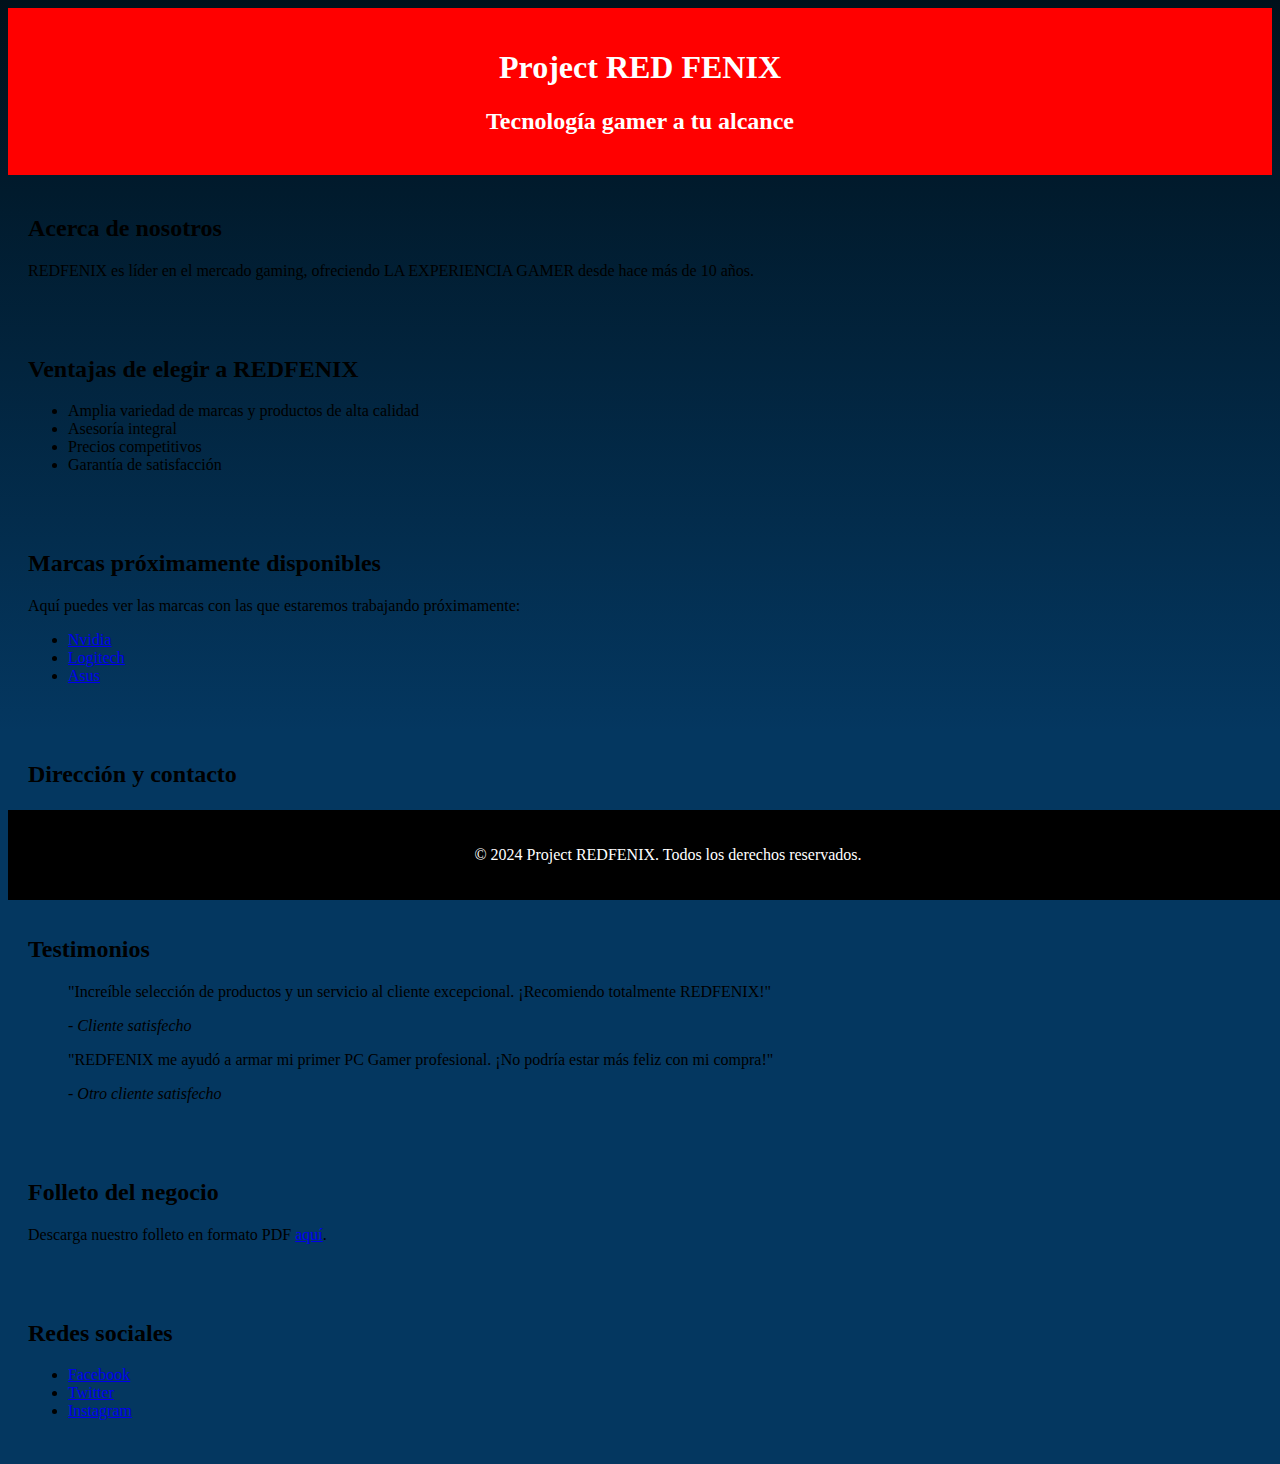
<file: landing-page_redfenix/index.html>
<!DOCTYPE html>
<html lang="es">
  <head>
    <meta charset="UTF-8">
    <meta name="viewport" content="width=device-width, initial-scale=1.0">
    <link rel="stylesheet" href="css/styles.css">
    <title>Project REDFENIX</title>
    
  </head>
  <body>
    <header>
      <h1>Project RED FENIX</h1>
      <h2>Tecnología gamer a tu alcance</h2>
    </header>
    <section>
      <h2>Acerca de nosotros</h2>
      <p>REDFENIX es líder en el mercado gaming, ofreciendo LA EXPERIENCIA GAMER desde hace más de 10 años.</p>
    </section>
    <section>
      <h2>Ventajas de elegir a REDFENIX</h2>
      <ul>
        <li>Amplia variedad de marcas y productos de alta calidad</li>
        <li>Asesoría integral</li>
        <li>Precios competitivos</li>
        <li>Garantía de satisfacción</li>
      </ul>
    </section>
    <section>
      <h2>Marcas próximamente disponibles</h2>
      <p>Aquí puedes ver las marcas con las que estaremos trabajando próximamente:</p>
      <ul>
        <li><a href="#">Nvidia</a></li>
        <li><a href="#">Logitech</a></li>
        <li><a href="#">Asus</a></li>
      </ul>
    </section>
    <section>
      <h2>Dirección y contacto</h2>
      <p>Dirección: Avda. Providencia 2633, Providencia, Santiago</p>
      <p>Email: info@projectredfenix.com</p>
      <!-- Agregar mapa de Google Maps aquí -->
      <div id="map"></div>
    </section>
      
    <section>
      <h2>Testimonios</h2>
      <blockquote>
        <p>"Increíble selección de productos y un servicio al cliente excepcional. ¡Recomiendo totalmente REDFENIX!"</p>
        <cite>- Cliente satisfecho</cite>
      </blockquote>
      <blockquote>
        <p>"REDFENIX me ayudó a armar mi primer PC Gamer profesional. ¡No podría estar más feliz con mi compra!"</p>
        <cite>- Otro cliente satisfecho</cite>
      </blockquote>
    </section>
    <section>
      <h2>Folleto del negocio</h2>
      <p>Descarga nuestro folleto en formato PDF <a href="#">aquí</a>.</p>
    </section>
    <section>
      <h2>Redes sociales</h2>
      <ul>
        <li><a href="#">Facebook</a></li>
        <li><a href="#">Twitter</a></li>
        <li><a href="#">Instagram</a></li>
      </ul>
    </section>
    <footer>
      <p>&copy; 2024 Project REDFENIX. Todos los derechos reservados.</p>
    </footer>
  </body>
</html>
</file>
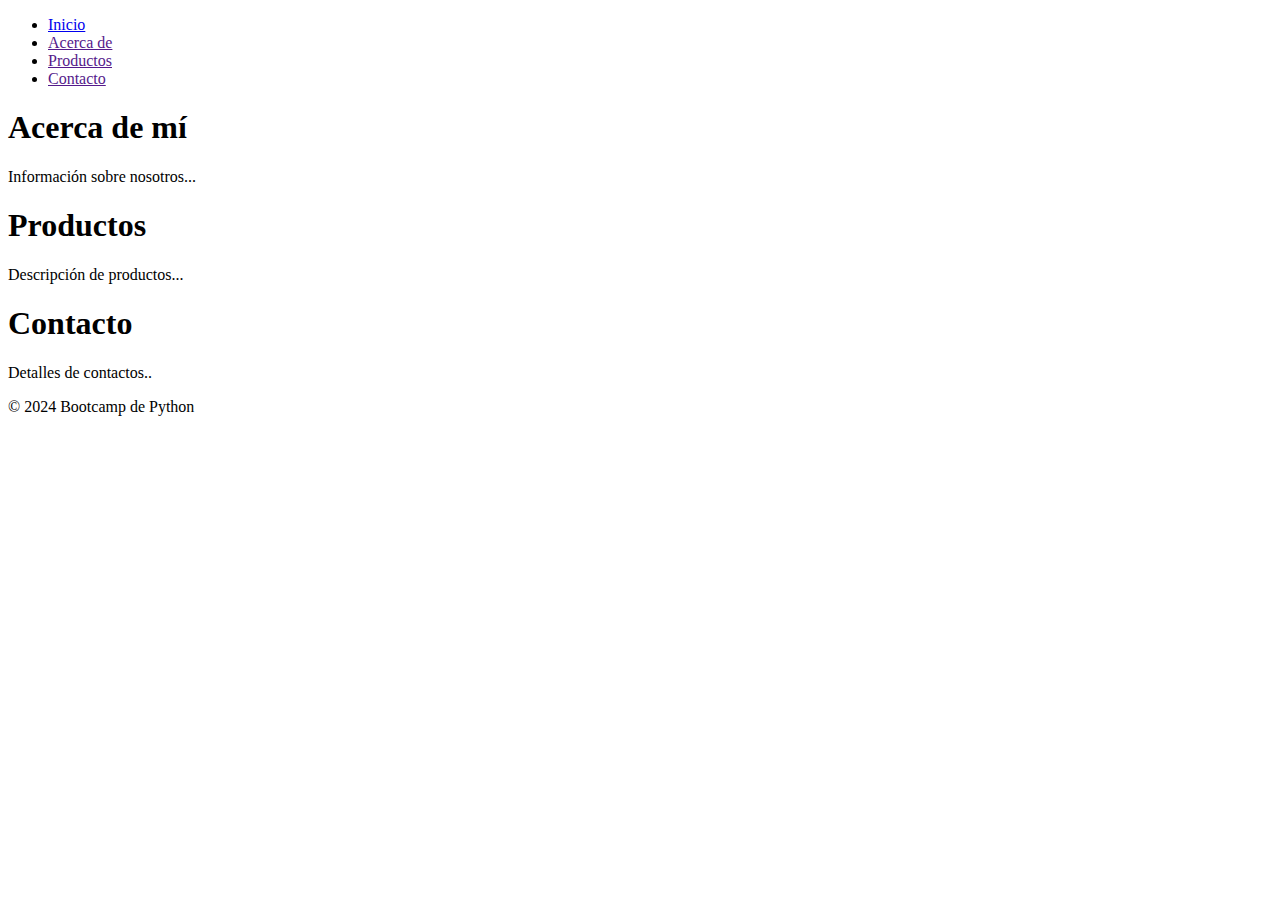
<file: proyecto-01/index.html>
<!DOCTYPE html>

<html lang="en">

<head>

 <meta charset="UTF-8">

 <meta name="viewport" content="width=device-width, initial-scale=1.0">

 <title>Document</title>

</head>

<body>

 <!-- Encabezado del sitio -->

 <header>

   <nav>

     <ul>

       <li><a href="index.html">Inicio</a></li>

       <li><a href="">Acerca de</a></li>

       <li><a href="">Productos</a></li>

       <li><a href="">Contacto</a></li>

   

     </ul>

   </nav>

 </header>

 <!-- Contenido Principal -->

 <main>

   <section id="about">

     <h1>Acerca de mí</h1>

     <p>Información sobre nosotros...</p>

   </section>

   <section id="products">

     <h1>Productos</h1>

     <p>Descripción de productos...</p>

   </section>

   <section id="contact">

     <h1>Contacto</h1>

     <p>Detalles de contactos..</p>

   </section>

 </main>

 <!-- Pie de página (footer) -->

 <footer>

   <p>&copy; 2024 Bootcamp de Python</p>

 </footer>

</body>

</html>
</file>
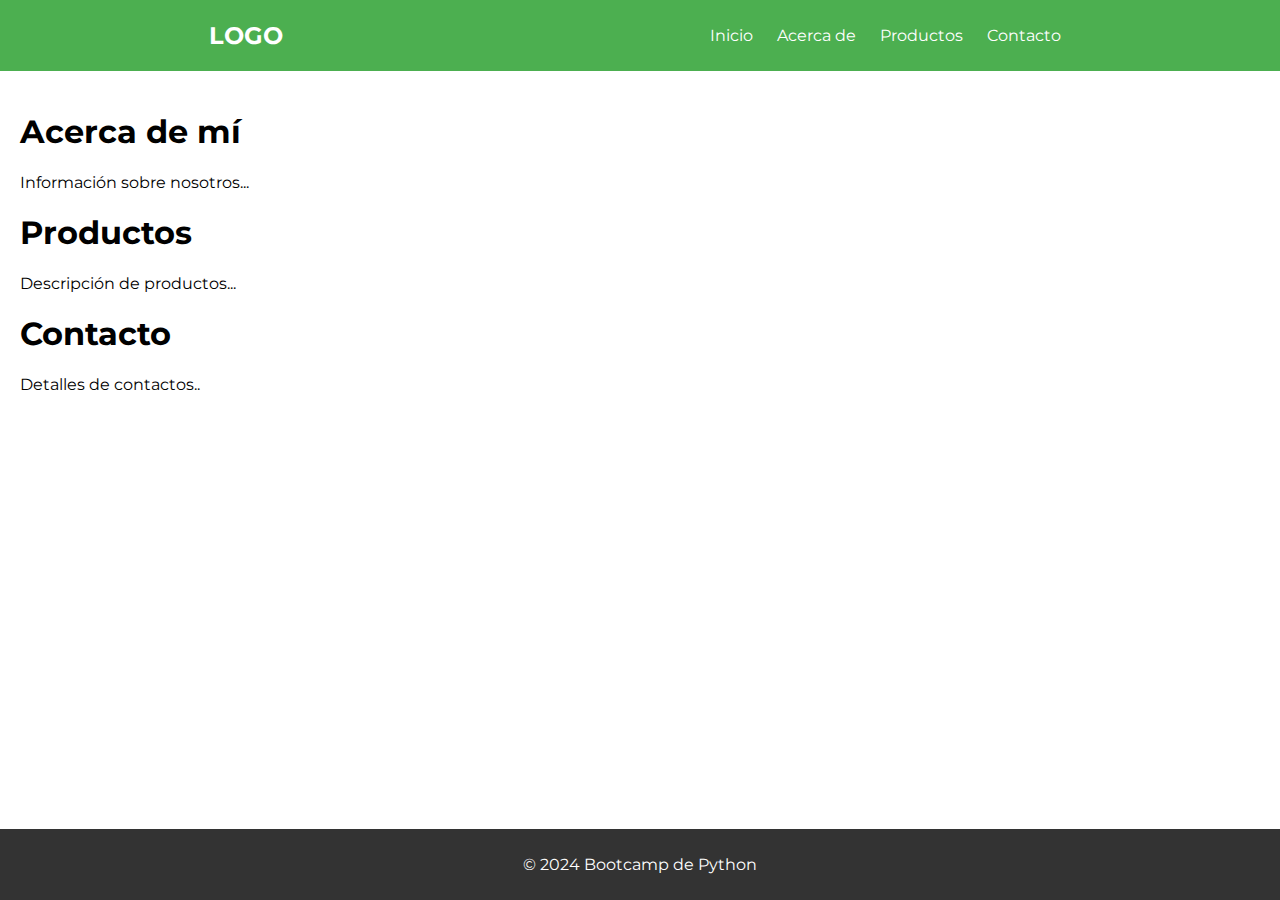
<file: proyecto-02/index.html>
<!DOCTYPE html>
<html lang="es">

<head>
  <meta charset="UTF-8">
  <meta name="viewport" content="width=device-width, initial-scale=1.0">

  <!-- Fuentes de Google Fonts -->
  <link rel="preconnect" href="https://fonts.googleapis.com">
  <link rel="preconnect" href="https://fonts.gstatic.com" crossorigin>
  <link href="https://fonts.googleapis.com/css2?family=Montserrat:ital,wght@0,100..900;1,100..900&display=swap"
    rel="stylesheet">
  <!-- /Fuentes de Google Fonts  -->

  <link rel="stylesheet" href="css/styles.css">
  <title>Document</title>
</head>

<body class="Site">

  <!-- Encabezado del sitio -->
  <header>
    <nav>
      <!-- Logo del sitio -->
      <a href="index.html" class="logo">LOGO</a>

      <ul>
        <li><a href="index.html">Inicio</a></li>
        <li><a href="#about">Acerca de</a></li>
        <li><a href="#products">Productos </a></li>
        <li><a href="#contact">Contacto</a></li>
      </ul>
      
    </nav>
  </header>

  <!-- Contenido Principal -->
  <main class="Site-content">
    <section id="about">
      <h1>Acerca de mí</h1>
      <p>Información sobre nosotros...</p>
    </section>

    <section id="products">
      <h1>Productos</h1>
      <p>Descripción de productos...</p>
    </section>

    <section id="contact">
      <h1>Contacto</h1>
      <p>Detalles de contactos..</p>
    </section>

    
  </main>

  <!-- Pie de página (footer) -->
  <footer>
    <p>&copy; 2024 Bootcamp de Python</p>
  </footer>

</body>

</html>
</file>
<file: landing-page_redfenix/css/styles.css>
body{
  background: rgb(0,17,27);
  background: -moz-linear-gradient(180deg, rgba(0,17,27,1) 0%, rgba(4,55,96,1) 50%);
  background: -webkit-linear-gradient(180deg, rgba(0,17,27,1) 0%, rgba(4,55,96,1) 50%);
  background: linear-gradient(180deg, rgba(0,17,27,1) 0%, rgba(4,55,96,1) 50%);
  filter: progid:DXImageTransform.Microsoft.gradient(startColorstr="#00111b",endColorstr="#043760",GradientType=1);
  }

  header {
    background-color: #f00; /* Color de fondo rojo */
    color: #fff; /* Color de texto blanco */
    padding: 20px;
    text-align: center;
  }

  section {
    padding: 20px;
  }

  #imagen {
    width: 60%;
    float: left;
  }

  #formulario-beneficios {
    width: 40%;
    float: left;
  }

  footer {
    background-color: #000; /* Color de fondo negro */
    color: #fff; /* Color de texto blanco */
    padding: 20px;
    text-align: center;
    position: fixed;
    bottom: 0;
    width: 100%;
  }
</file>
<file: proyecto-02/css/styles.css>
/* Soy un comentario */
body {
  font-family: "Montserrat", sans-serif;
  font-weight: 400;
  font-style: normal;
  margin: 0;
  padding: 0;
  
}

header {
  background-color: #4CAF50;
  color: white;
  padding: 10px 0;
  text-align: center;
}

nav {
  display: flex;
  justify-content: space-around;
  align-items: center;

}

nav ul {
  list-style: none;
  padding: 0;
}

nav a {
  color: white;
  text-decoration: none;
}

nav ul li {
  display: inline;
  margin: 0 10px;
}

main {
  padding: 20px;
  /* padding-top: 20px;
  padding-right: 20px;
  padding-bottom: 20px;
  padding-left: 20px; */
}
.logo {
  font-size: 24px; /*Esto es para aumentar el tamaño de fuente, 16px es el tamaño por defecto*/
  font-weight: bold;
}

footer {
  background-color: #333;
  color: white;
  padding: 10px 0;
  /* position: absolute; */
  /* bottom: 0; */
  width: 100%;
  text-align: center;
}

.Site {
  display: flex;
  min-height: 100vh;
  flex-direction: column;
}

.Site-content {
  flex: 1;
}
</file>
